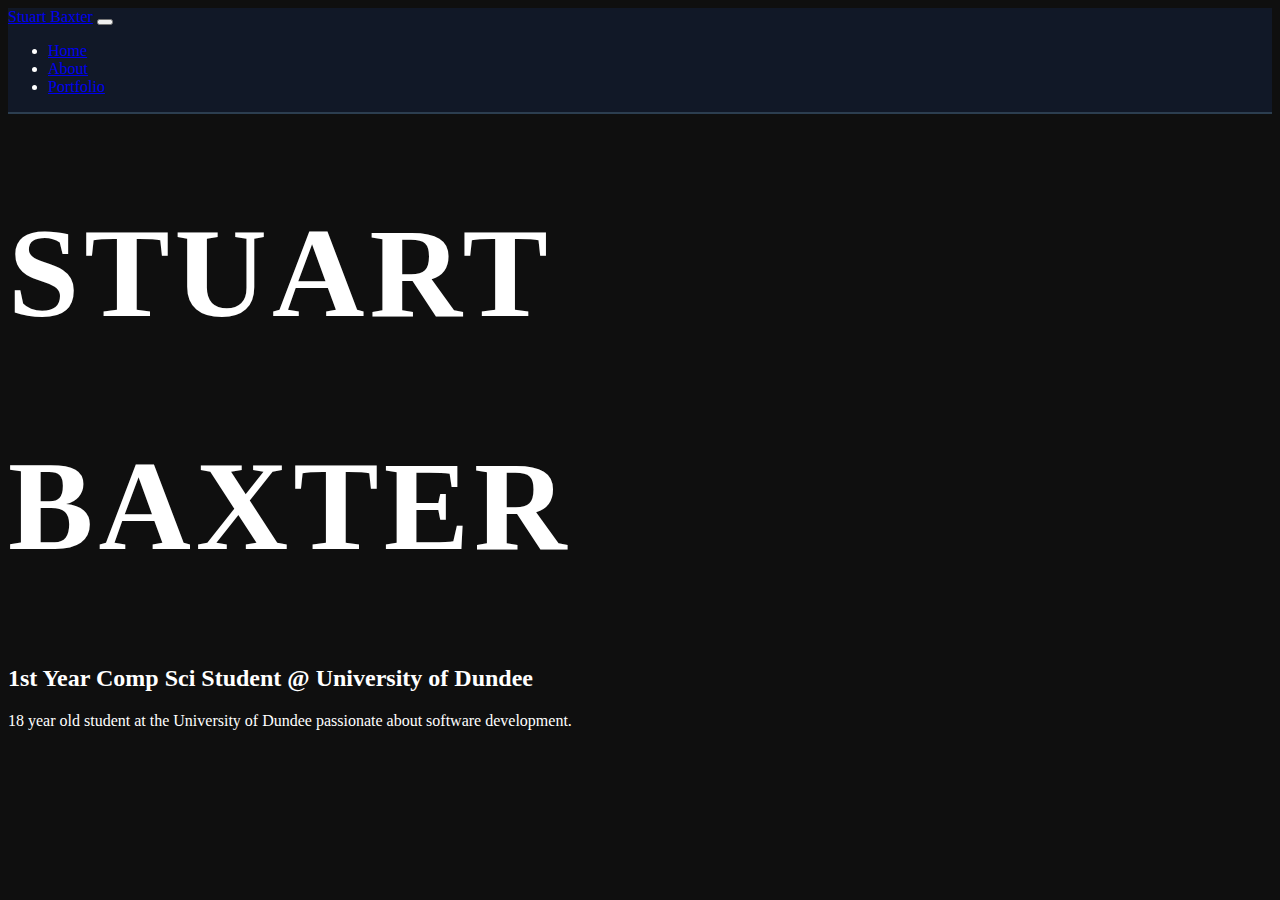
<file: index.html>
<!DOCTYPE html>
<html lang="en">
<head>
    <meta charset="UTF-8">
    <meta name="viewport" content="width=device-width, initial-scale=1.0">
    <title>Home | Stuart Baxter</title>

    <link rel="stylesheet" type="text/css" href="css/styles.css">
    <link href="https://cdn.jsdelivr.net/npm/bootstrap@5.3.8/dist/css/bootstrap.min.css" rel="stylesheet" integrity="sha384-sRIl4kxILFvY47J16cr9ZwB07vP4J8+LH7qKQnuqkuIAvNWLzeN8tE5YBujZqJLB" crossorigin="anonymous">
</head>
<body class="bg-dark text-light">
    <nav class="navbar navbar-expand-lg navbar-dark custom-nav">
        <div class="container-fluid">
            <a class="navbar-brand" href="index.html">Stuart Baxter</a>
            <button class="navbar-toggler" type="button" data-bs-toggle="collapse" data-bs-target="#navbarNav" aria-controls="navbarNav" aria-expanded="false" aria-label="Toggle navigation">
            <span class="navbar-toggler-icon"></span>
            </button>
            <div class="collapse navbar-collapse" id="navbarNav">
            <ul class="navbar-nav">
                <li class="nav-item">
                <a class="nav-link active" aria-current="page" href="index.html">Home</a>
                </li>
                <li class="nav-item">
                <a class="nav-link" href="about.html">About</a>
                </li>
                <li class="nav-item">
                <a class="nav-link" href="portfolio.html">Portfolio</a>
                </li>
            </ul>
            </div>
        </div>
    </nav>
    <header>
    </header>

    <main class="d-flex align-items-center justify-content-center vh-100 text-center">
        <div>
            <h1 class="title-name display-1 fw-bold m-0">STUART</h1>
            <h1 class="title-name display-1 fw-bold ms-5 text-secondary">BAXTER</h1>

            <div class="mt-5">
                <h2 class="fw-light">1st Year Comp Sci Student @ University of Dundee</h2>
                <p class="lead text-secondary">
                    18 year old student at the University of Dundee passionate about software development.
                </p>
            </div>
        </div>
    </main>


    <footer>

    </footer>

    <script src="https://cdn.jsdelivr.net/npm/bootstrap@5.3.8/dist/js/bootstrap.bundle.min.js" integrity="sha384-FKyoEForCGlyvwx9Hj09JcYn3nv7wiPVlz7YYwJrWVcXK/BmnVDxM+D2scQbITxI" crossorigin="anonymous"></script>
</body>
</html>
</file>
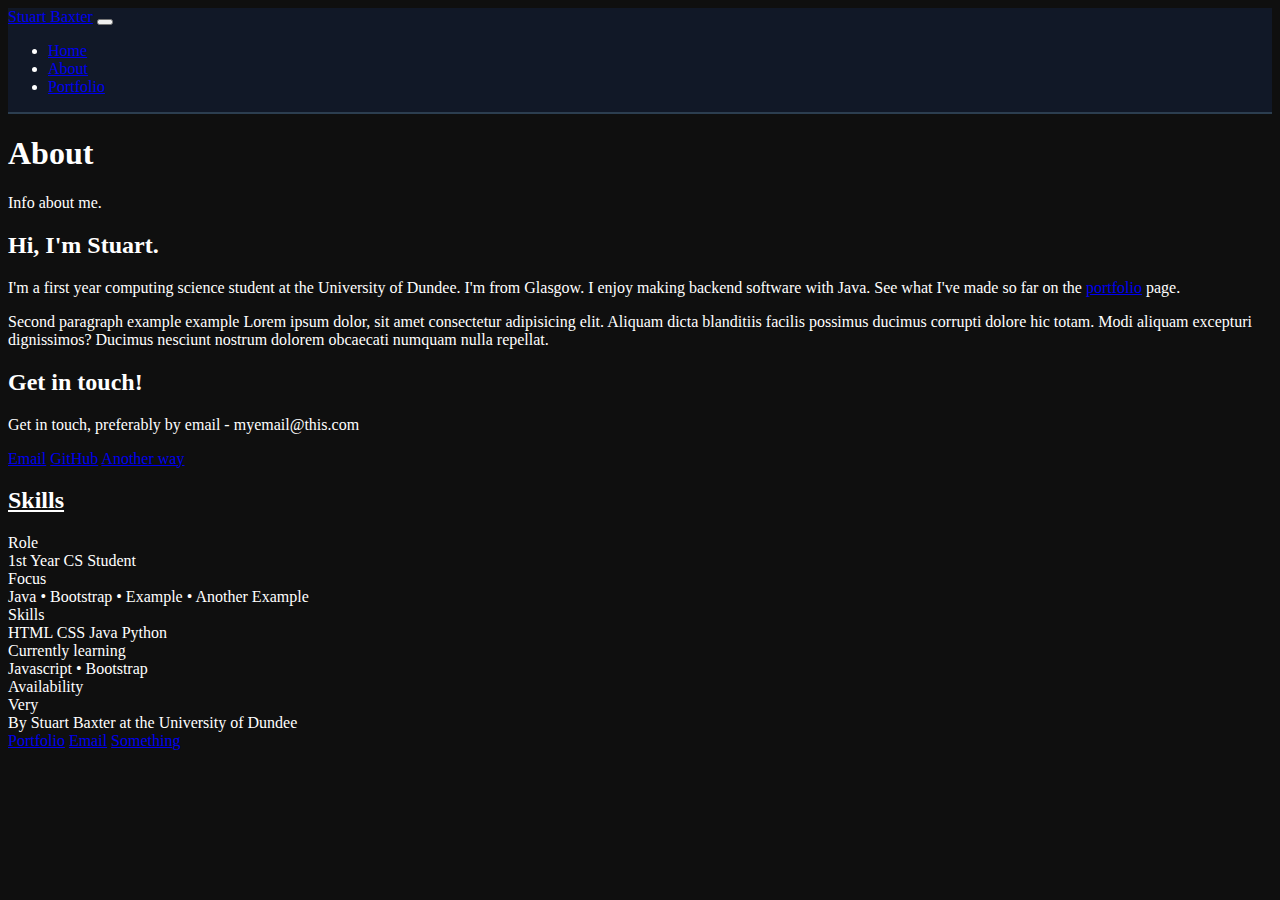
<file: about.html>
<!DOCTYPE html>
<html lang="en">

<head>
    <meta charset="UTF-8">
    <meta name="viewport" content="width=device-width, initial-scale=1.0">
    <title>About | Stuart Baxter</title>

    <link rel="stylesheet" type="text/css" href="css/styles.css">
    <link href="https://cdn.jsdelivr.net/npm/bootstrap@5.3.8/dist/css/bootstrap.min.css" rel="stylesheet"
        integrity="sha384-sRIl4kxILFvY47J16cr9ZwB07vP4J8+LH7qKQnuqkuIAvNWLzeN8tE5YBujZqJLB" crossorigin="anonymous">
</head>

<body class="bg-dark text-light">

    <nav class="navbar navbar-expand-lg navbar-dark custom-nav">
        <div class="container-fluid">
            <a class="navbar-brand" href="index.html">Stuart Baxter</a>
            <button class="navbar-toggler" type="button" data-bs-toggle="collapse" data-bs-target="#navbarNav"
                aria-controls="navbarNav" aria-expanded="false" aria-label="Toggle navigation">
                <span class="navbar-toggler-icon"></span>
            </button>
            <div class="collapse navbar-collapse" id="navbarNav">
                <ul class="navbar-nav">
                    <li class="nav-item">
                        <a class="nav-link" href="index.html">Home</a>
                    </li>
                    <li class="nav-item">
                        <a class="nav-link active" aria-current="page" href="about.html">About</a>
                    </li>
                    <li class="nav-item">
                        <a class="nav-link" href="portfolio.html">Portfolio</a>
                    </li>
                </ul>
            </div>
        </div>
    </nav>

    <main class="container py-5 page-enter">
        <header class="text-center mb-5">
            <h1 class="display-5 fw-bold mb-2">About</h1>
            <p class="lead text-secondary mb-0">Info about me.</p>
        </header>

            <div class="row g-4 align-items-start">
                <section class="col-12 col-lg-9">
                    <div class="p-4 p-md-5 rounded-4 border border-secondary border-opacity-25 surface">
                        <h2 class="h4 fw-semibold mb-3">Hi, I'm Stuart.</h2>

                        <p class="text-secondary mb-3">
                            I'm a first year computing science student at the University of Dundee. I'm from Glasgow. I enjoy making backend software with Java. See what I've made so far on the <a class="link-secondary" href="portfolio.html">portfolio</a> page.
                        </p>

                        <p class="text-secondary mb-0">
                            Second paragraph example example Lorem ipsum dolor, sit amet consectetur adipisicing elit. Aliquam dicta blanditiis facilis possimus ducimus corrupti dolore hic totam. Modi aliquam excepturi dignissimos? Ducimus nesciunt nostrum dolorem obcaecati numquam nulla repellat.
                        </p>
                    </div>

                    <div class="mt-4 p-4 p-md-5 rounded-4 border border-secondary border-opacity-25 surface">
                        <h2 class="h5 fw-semibold mb-2">Get in touch!</h2>
                        <p class="text-secondary mb-4">
                            Get in touch, preferably by email - myemail@this.com
                        </p>

                        <div class="d-flex flex-wrap gap-2">
                            <a class="btn btn-outline-light btn-anim" href="mailto:myemail@this.com" target="_blank" rel="noopener">Email</a>
                            <a class="btn btn-outline-light btn-anim" href="https://github.com/sbaxter1002-jpg" target="_blank" rel="noopener">GitHub</a>
                            <a class="btn btn-outline-light btn-anim" href="#" target="_blank" rel="noopener">Another way</a>
                        </div>
                    </div>
                </section>



                <aside class="col-12 col-lg-3">
                    <div class="p-4 p-md-5 rounded-4 border border-secondary border-opacity-25 surface">
                        <h2 class="h5 fw-semibold mb-4"><u>Skills</u></h2>

                        <div class="mb-4">
                            <div class="text-uppercase small text-secondary">Role</div>
                            <div class="fw-semibold">1st Year CS Student</div>
                        </div>

                        <div class="mb-4">
                            <div class="text-uppercase small text-secondary">Focus</div>
                            <div class="fw-semibold">Java • Bootstrap • Example • Another Example</div>
                        </div>

                        <div class="mb-4">
                            <div class="text-uppercase small text-secondary">Skills</div>
                            <div class="d-flex flex-wrap gap-2 mt-2">
                                <span class="badge rounded-pill text-bg-secondary">HTML</span>
                                <span class="badge rounded-pill text-bg-secondary">CSS</span>
                                <span class="badge rounded-pill text-bg-secondary">Java</span>
                                <span class="badge rounded-pill text-bg-secondary">Python</span>
                            </div>
                        </div>

                        <div class="mb-4">
                            <div class="text-uppercase small text-secondary">Currently learning</div>
                            <div class="fw-semibold">Javascript • Bootstrap</div>
                        </div>

                        <div>
                            <div class="text-uppercase small text-secondary">Availability</div>
                            <div class="fw-semibold">Very</div>
                        </div>
                    </div>
                </aside>
            </div>



            <footer class="mt-5 pt-4 border-top border-secondary border-opacity-25">
                <div class="d-flex flex-column flex-md-row justify-content-between align-items-center gap-2">
                    <div class="text-secondary small">By Stuart Baxter at the University of Dundee</div>
                    <div class="d-flex gap-3">
                        <a class="link-light link-anim small" href="portfolio.html">Portfolio</a>
                        <a class="link-light link-anim small" href="mailto:myemail@this.com">Email</a>
                        <a class="link-light link-anim small" href="#" target="_blank" rel="noopener">Something</a>
                    </div>
                </div>
            </footer>   
    </main>


    <script src="https://cdn.jsdelivr.net/npm/bootstrap@5.3.8/dist/js/bootstrap.bundle.min.js"
        integrity="sha384-FKyoEForCGlyvwx9Hj09JcYn3nv7wiPVlz7YYwJrWVcXK/BmnVDxM+D2scQbITxI"
        crossorigin="anonymous"></script>
</body>

</html>
</file>
<file: css/styles.css>
.card{ 
  max-width: none;
}

.title-name {
  font-size: 8rem;
  letter-spacing: 5px;
}

.custom-nav {
  background-color: #111827;
  border-bottom: 2px solid #2c3e50;
}

body {
  background-color: #0f0f0f;
  color: #ffffff;
}
</file>
